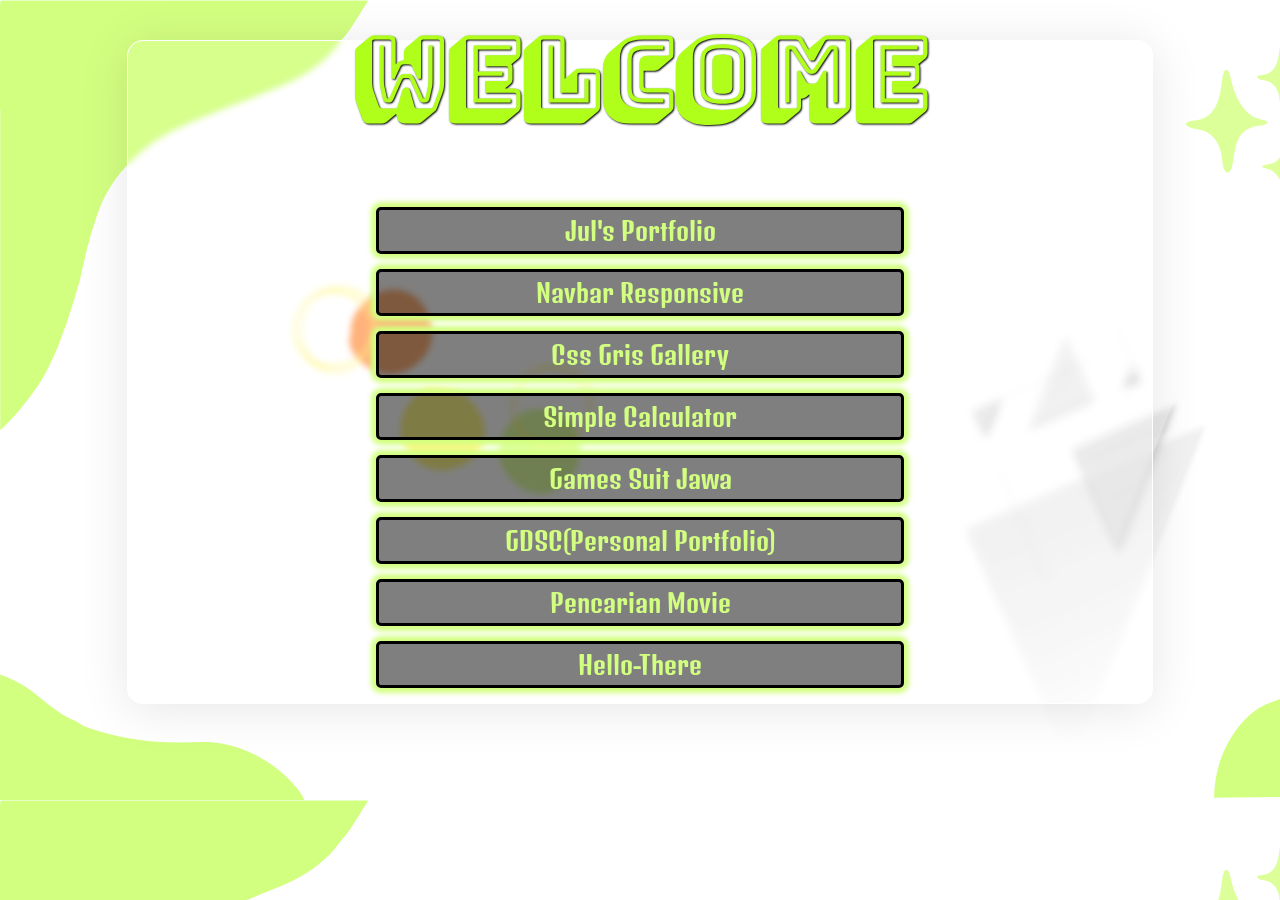
<file: index.html>
<!DOCTYPE html>
<html lang="en">
	<head>
		<meta charset="UTF-8" />
		<meta http-equiv="X-UA-Compatible" content="IE=edge" />
		<meta name="viewport" content="width=device-width, initial-scale=1.0" />

		<link rel="stylesheet" href="css/style.css" />

		<link rel="preconnect" href="https://fonts.googleapis.com" />
		<link rel="preconnect" href="https://fonts.gstatic.com" crossorigin />
		<link
			href="https://fonts.googleapis.com/css2?family=Bungee+Shade&family=Denk+One&display=swap"
			rel="stylesheet"
		/>

		<title>Winz's Doc</title>
	</head>

	<body>
		<div class="background"></div>
		<div class="container">
			<!-- header -->
			<div class="header">
				<div class="header-text">
					<h1>Welcome</h1>
				</div>
			</div>

			<ul class="content">
				<li class="content-link">
					<a href="https://winzliu.github.io/Portfolio-Julita/"
						>Jul's Portfolio</a
					>
				</li>
				<li class="content-link">
					<a href="https://winzliu.github.io/navbar-responsive/"
						>Navbar Responsive</a
					>
				</li>
				<li class="content-link">
					<a href="https://winzliu.github.io/css-grid-responsive/"
						>Css Gris Gallery</a
					>
				</li>
				<li class="content-link">
					<a href="https://winzliu.github.io/Calculator/">Simple Calculator</a>
				</li>
				<li class="content-link">
					<a href="https://winzliu.github.io/Suit-Jawa-WP_UNPAS-/"
						>Games Suit Jawa</a
					>
				</li>
				<li class="content-link">
					<a href="https://winzliu.github.io/winz-portfolio/"
						>GDSC(Personal Portfolio)</a
					>
				</li>
				<li class="content-link">
					<a href="https://winzliu.github.io/Movie_Search/">Pencarian Movie</a>
				</li>
				<li class="content-link">
					<a href="https://winzliu.github.io/hello-there/">Hello-There</a>
				</li>
			</ul>
		</div>
	</body>
</html>
</file>
<file: css/style.css>
body {
  margin: 0;
  padding: 0;
  display: flex;
  text-align: center;
  justify-content: center;
  align-items: center;
}

.background {
  background-image: url(../img/background.png);
  width: 100%;
  height: 100%;
  position: fixed;
  top: 0px;
}

.container {
  width: 80%;
  margin-top: 40px;
  background: rgba(255, 255, 255, 0.09);
  border-radius: 16px;
  box-shadow: 0 5px 50px rgba(0, 0, 0, 0.1);
  backdrop-filter: blur(3.4px);
  -webkit-backdrop-filter: blur(3.4px);
  border: 1px solid rgba(255, 255, 255, 0.98);
}
.container .header {
  font-family: "Bungee Shade", cursive;
  font-size: 50px;
  margin-top: -100px;
  color: #afff1b;
  text-shadow: 1px 1px 2px black;
}
.container .content {
  list-style: none;
  margin: 0;
  padding: 0;
  flex-direction: column;
  display: flex;
  text-align: center;
  justify-content: center;
  align-items: center;
}
.container .content li {
  width: 100%;
  display: flex;
  text-align: center;
  justify-content: center;
  align-items: center;
}
.container .content li a {
  display: block;
  text-decoration: none;
  width: 50%;
  border: 3px solid black;
  background-color: rgba(0, 0, 0, 0.5);
  color: #D3FF81;
  font-size: 25px;
  font-family: "Denk One", sans-serif;
  margin-bottom: 15px;
  box-shadow: 0px 0px 5px 5px #D3FF81;
  padding: 5px;
  border-radius: 5px;
  transition: 0.5s;
}
.container .content li a:hover {
  width: 45%;
  padding: 3px;
  color: #96e700;
  background-color: transparent;
  box-shadow: 0px 0px 0px 0px #D3FF81;
}

@media screen and (max-width: 800px) {
  .container .header {
    font-size: 40px;
    margin-top: -70px;
  }
  .container .content li a {
    width: 70%;
  }
  .container .content li a:hover {
    width: 60%;
  }
}
@media screen and (max-width: 600px) {
  .container .header {
    font-size: 30px;
    margin-top: -50px;
  }
}
@media screen and (max-width: 500px) {
  .container .header {
    font-size: 20px;
    margin-top: -50px;
  }
}

/*# sourceMappingURL=style.css.map */
</file>
